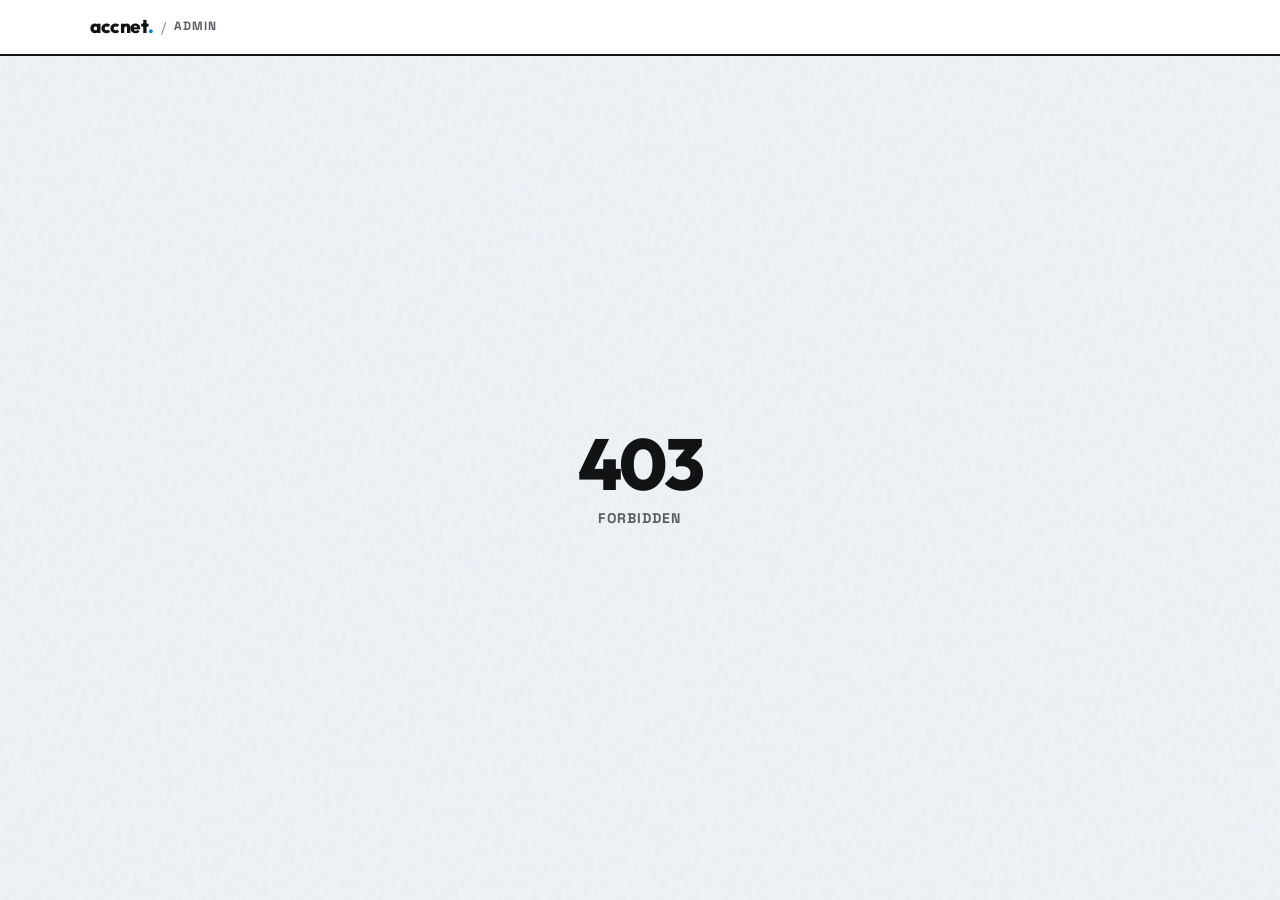
<file: public/admin/index.html>
<!DOCTYPE html>
<html lang="en">
<head>
    <meta charset="UTF-8">
    <meta name="viewport" content="width=device-width, initial-scale=1.0">
    <title>Admin | accnet</title>
    <link rel="icon" type="image/svg+xml" href="/favicon.svg">

    <!-- Fonts -->
    <link rel="preconnect" href="https://fonts.googleapis.com">
    <link rel="preconnect" href="https://fonts.gstatic.com" crossorigin>
    <link href="https://fonts.googleapis.com/css2?family=Outfit:wght@700;800&family=JetBrains+Mono:wght@500;700;800&family=Space+Grotesk:wght@500;600;700;800&display=swap" rel="stylesheet">

    <style>
        :root {
            --bg-page: #EEF2F6;
            --bg-surface: #F8FAFD;
            --bg-card: #FFFFFF;
            --bg-panel: #E2E8F0;

            --border: rgba(18, 19, 20, 0.16);
            --border-strong: #121314;
            --border-accent: #0084DD;

            --text-main: #121314;
            --text-muted: #595D62;
            --text-subtle: #85898E;

            --primary: #0084DD;
            --primary-hover: #006EB8;

            --success: #0D8249;
            --warning: #D97706;
            --danger: #DC2626;

            --topbar-height: 56px;
            --radius-sm: 3px;

            --font-body: 'Space Grotesk', -apple-system, BlinkMacSystemFont, sans-serif;
            --font-mono: 'JetBrains Mono', monospace;
            --font-heading: 'Outfit', sans-serif;
        }

        *, *::before, *::after {
            box-sizing: border-box;
            box-shadow: none !important;
            text-shadow: none !important;
            margin: 0;
            padding: 0;
        }

        body {
            background-color: var(--bg-page);
            color: var(--text-main);
            font-family: var(--font-body);
            min-height: 100vh;
            display: flex;
            flex-direction: column;
            line-height: 1.45;
            -webkit-font-smoothing: antialiased;
            position: relative;
        }

        /* Subtle Grain Overlay */
        .grain-overlay {
            position: fixed;
            top: 0;
            left: 0;
            width: 100%;
            height: 100%;
            pointer-events: none;
            z-index: 1;
            opacity: 0.045;
            background-image: url("data:image/svg+xml,%3Csvg viewBox='0 0 200 200' xmlns='http://www.w3.org/2000/svg'%3E%3Cfilter id='noiseFilter'%3E%3CfeTurbulence type='fractalNoise' baseFrequency='0.8' numOctaves='3' stitchTiles='stitch'/%3E%3C/filter%3E%3Crect width='100%25' height='100%25' filter='url(%23noiseFilter)'/%3E%3C/svg%3E");
        }

        /* Topbar */
        .rbx-topbar {
            height: var(--topbar-height);
            position: sticky;
            top: 0;
            z-index: 100;
            background-color: var(--bg-card);
            border-bottom: 2px solid var(--border-strong);
            display: flex;
            align-items: center;
            padding: 0 20px;
        }

        .topbar-content {
            width: 100%;
            max-width: 1100px;
            margin: 0 auto;
            display: flex;
            align-items: center;
            justify-content: space-between;
        }

        .topbar-brand {
            display: inline-flex;
            align-items: center;
            gap: 8px;
            text-decoration: none;
            color: var(--text-main);
        }

        .brand-title {
            font-family: var(--font-heading);
            font-size: 19px;
            font-weight: 800;
            letter-spacing: -0.02em;
        }

        .brand-dot {
            color: var(--primary);
        }

        .topbar-divider {
            color: var(--text-subtle);
            font-weight: 400;
            font-size: 14px;
        }

        .topbar-subtitle {
            color: var(--text-muted);
            font-size: 12px;
            font-weight: 700;
            text-transform: uppercase;
            letter-spacing: 0.08em;
        }

        .topbar-actions {
            display: inline-flex;
            align-items: center;
            gap: 10px;
        }

        .admin-user-pill {
            display: inline-flex;
            align-items: center;
            gap: 6px;
            padding: 3px 8px;
            background-color: var(--bg-surface);
            border: 1px solid var(--border-strong);
            border-radius: var(--radius-sm);
            font-family: var(--font-mono);
            font-size: 11px;
            font-weight: 700;
            color: var(--text-main);
        }

        .admin-status-dot {
            width: 6px;
            height: 6px;
            border-radius: 50%;
            background-color: var(--success);
        }

        .admin-logout-btn {
            background-color: transparent;
            border: 1px solid var(--border-strong);
            color: var(--text-main);
            padding: 4px 10px;
            border-radius: var(--radius-sm);
            font-family: var(--font-body);
            font-size: 11px;
            font-weight: 700;
            cursor: pointer;
            transition: all 0.15s ease;
        }

        .admin-logout-btn:hover {
            background-color: var(--border-strong);
            color: #FFFFFF;
        }

        /* Loading Screen */
        .admin-loading-screen {
            min-height: calc(100vh - var(--topbar-height));
            display: flex;
            align-items: center;
            justify-content: center;
            padding: 20px;
            position: relative;
            z-index: 2;
        }

        .admin-spinner {
            width: 24px;
            height: 24px;
            border: 2.5px solid rgba(18, 19, 20, 0.15);
            border-top-color: var(--primary);
            border-radius: 50%;
            animation: admin-spin 0.75s linear infinite;
        }

        @keyframes admin-spin {
            to { transform: rotate(360deg); }
        }

        /* 403 Forbidden Screen */
        .error-content {
            min-height: calc(100vh - var(--topbar-height));
            display: flex;
            flex-direction: column;
            align-items: center;
            justify-content: center;
            text-align: center;
            user-select: none;
            padding: 20px;
            position: relative;
            z-index: 2;
        }

        .error-code {
            font-size: 72px;
            font-weight: 800;
            line-height: 1;
            letter-spacing: -0.04em;
            color: var(--text-main);
            font-family: var(--font-heading);
        }

        .error-label {
            margin-top: 8px;
            font-size: 14px;
            font-weight: 700;
            text-transform: uppercase;
            letter-spacing: 0.08em;
            color: var(--text-muted);
        }

        /* Dashboard Container */
        .admin-dashboard-container {
            width: 100%;
            max-width: 1100px;
            margin: 0 auto;
            padding: 24px 20px 48px 20px;
            display: flex;
            flex-direction: column;
            gap: 16px;
            position: relative;
            z-index: 2;
        }

        /* Header Row */
        .admin-header-row {
            display: flex;
            align-items: center;
            justify-content: space-between;
            flex-wrap: wrap;
            gap: 12px;
            padding-bottom: 12px;
            border-bottom: 2px solid var(--border-strong);
        }

        .admin-title {
            font-family: var(--font-heading);
            font-size: 22px;
            font-weight: 800;
            letter-spacing: -0.02em;
            color: var(--text-main);
        }

        .admin-meta-chips {
            display: flex;
            align-items: center;
            gap: 6px;
            flex-wrap: wrap;
        }

        .admin-chip {
            font-family: var(--font-mono);
            font-size: 11px;
            font-weight: 700;
            padding: 3px 8px;
            background-color: var(--bg-card);
            border: 1px solid var(--border-strong);
            border-radius: var(--radius-sm);
            color: var(--text-muted);
        }

        .admin-chip-highlight {
            color: var(--text-main);
            background-color: var(--bg-surface);
        }

        /* Boxy Cards */
        .admin-card {
            background-color: var(--bg-card);
            border: 2px solid var(--border-strong);
            border-radius: var(--radius-sm);
            padding: 18px 20px;
            display: flex;
            flex-direction: column;
            gap: 16px;
        }

        .card-head {
            display: flex;
            align-items: center;
            justify-content: space-between;
            border-bottom: 1px solid var(--border);
            padding-bottom: 12px;
        }

        .card-title {
            font-family: var(--font-heading);
            font-size: 14px;
            font-weight: 800;
            text-transform: uppercase;
            letter-spacing: 0.05em;
            color: var(--text-main);
            display: flex;
            align-items: center;
            gap: 8px;
        }

        .card-badge {
            font-family: var(--font-mono);
            font-size: 10px;
            background-color: var(--bg-surface);
            border: 1px solid var(--border-strong);
            padding: 2px 6px;
            border-radius: var(--radius-sm);
            color: var(--primary);
            font-weight: 700;
        }

        /* Two-Column Grid */
        .rate-grid-two-col {
            display: grid;
            grid-template-columns: 1.1fr 0.9fr;
            gap: 16px;
        }

        @media (max-width: 800px) {
            .rate-grid-two-col {
                grid-template-columns: 1fr;
            }
        }

        .rate-control-panel {
            display: flex;
            flex-direction: column;
            gap: 12px;
        }

        .form-group {
            display: flex;
            flex-direction: column;
            gap: 6px;
        }

        .form-label {
            font-size: 11px;
            font-weight: 700;
            text-transform: uppercase;
            letter-spacing: 0.05em;
            color: var(--text-muted);
            display: flex;
            justify-content: space-between;
        }

        .input-row {
            display: flex;
            align-items: center;
            background-color: var(--bg-card);
            border: 2px solid var(--border-strong);
            border-radius: var(--radius-sm);
            transition: border-color 0.15s ease;
        }

        .input-row:focus-within {
            border-color: var(--primary);
        }

        .input-prefix, .input-suffix {
            padding: 8px 12px;
            font-family: var(--font-mono);
            font-size: 12px;
            font-weight: 700;
            color: var(--text-muted);
            user-select: none;
            background-color: var(--bg-surface);
            border-right: 1px solid var(--border);
        }

        .input-suffix {
            border-right: none;
            border-left: 1px solid var(--border);
        }

        .rate-text-input {
            flex: 1;
            background: transparent;
            border: none;
            outline: none;
            color: var(--text-main);
            font-family: var(--font-mono);
            font-size: 15px;
            font-weight: 700;
            padding: 8px 12px;
        }

        .preset-row {
            display: flex;
            align-items: center;
            gap: 6px;
            flex-wrap: wrap;
        }

        .preset-btn {
            background-color: var(--bg-surface);
            border: 1px solid var(--border-strong);
            color: var(--text-main);
            font-family: var(--font-mono);
            font-size: 11px;
            font-weight: 700;
            padding: 4px 10px;
            border-radius: var(--radius-sm);
            cursor: pointer;
            transition: all 0.15s ease;
        }

        .preset-btn:hover {
            background-color: var(--bg-panel);
        }

        .preset-btn.active {
            background-color: var(--primary);
            border-color: var(--border-strong);
            color: #FFFFFF;
        }

        /* Preview Grid */
        .preview-box {
            background-color: var(--bg-surface);
            border: 1px solid var(--border-strong);
            border-radius: var(--radius-sm);
            padding: 12px 14px;
            display: flex;
            flex-direction: column;
            gap: 10px;
        }

        .preview-box-title {
            font-size: 10px;
            font-weight: 800;
            text-transform: uppercase;
            letter-spacing: 0.08em;
            color: var(--text-subtle);
            font-family: var(--font-mono);
        }

        .preview-metric-list {
            display: grid;
            grid-template-columns: 1fr 1fr;
            gap: 8px;
        }

        .preview-metric-item {
            display: flex;
            flex-direction: column;
            gap: 2px;
            background-color: #FFFFFF;
            border: 1px solid var(--border);
            padding: 8px 10px;
            border-radius: var(--radius-sm);
        }

        .metric-label {
            font-size: 10px;
            font-weight: 700;
            color: var(--text-muted);
            text-transform: uppercase;
        }

        .metric-value {
            font-family: var(--font-mono);
            font-size: 14px;
            font-weight: 800;
            color: var(--text-main);
        }

        .metric-highlight {
            color: var(--primary);
        }

        /* Simulator Grid */
        .simulator-grid {
            display: grid;
            grid-template-columns: 1fr 30px 1fr 1fr;
            align-items: center;
            gap: 10px;
            background-color: var(--bg-surface);
            border: 1px solid var(--border);
            padding: 12px;
            border-radius: var(--radius-sm);
        }

        @media (max-width: 680px) {
            .simulator-grid {
                grid-template-columns: 1fr;
            }
            .simulator-arrow {
                display: none;
            }
        }

        .simulator-arrow {
            text-align: center;
            color: var(--text-subtle);
            font-size: 16px;
            font-weight: bold;
        }

        /* Buttons */
        .card-actions-dock {
            display: flex;
            align-items: center;
            justify-content: space-between;
            flex-wrap: wrap;
            gap: 10px;
            padding-top: 10px;
            border-top: 1px solid var(--border);
        }

        .btn-group {
            display: flex;
            align-items: center;
            gap: 8px;
            flex-wrap: wrap;
        }

        .btn-primary {
            background-color: var(--primary);
            border: 2px solid var(--border-strong);
            color: #FFFFFF;
            font-family: var(--font-body);
            font-size: 12px;
            font-weight: 700;
            padding: 7px 14px;
            border-radius: var(--radius-sm);
            cursor: pointer;
            transition: background-color 0.15s ease;
        }

        .btn-primary:hover {
            background-color: var(--primary-hover);
        }

        .btn-secondary {
            background-color: #FFFFFF;
            border: 1px solid var(--border-strong);
            color: var(--text-main);
            font-family: var(--font-body);
            font-size: 12px;
            font-weight: 700;
            padding: 7px 12px;
            border-radius: var(--radius-sm);
            cursor: pointer;
            transition: background-color 0.15s ease;
        }

        .btn-secondary:hover {
            background-color: var(--bg-surface);
        }

        /* Nodes Grid */
        .nodes-grid {
            display: grid;
            grid-template-columns: repeat(auto-fit, minmax(210px, 1fr));
            gap: 10px;
        }

        .node-item {
            background-color: var(--bg-surface);
            border: 1px solid var(--border-strong);
            border-radius: var(--radius-sm);
            padding: 10px 12px;
            display: flex;
            align-items: center;
            justify-content: space-between;
        }

        .node-info-col {
            display: flex;
            flex-direction: column;
            gap: 2px;
        }

        .node-name {
            font-size: 11px;
            font-weight: 700;
            color: var(--text-main);
            letter-spacing: 0.04em;
        }

        .node-latency {
            font-family: var(--font-mono);
            font-size: 10px;
            color: var(--text-subtle);
        }

        .node-status-badge {
            font-family: var(--font-mono);
            font-size: 9px;
            padding: 2px 6px;
            border-radius: var(--radius-sm);
            font-weight: 700;
        }

        .status-online {
            background-color: rgba(13, 130, 73, 0.12);
            color: var(--success);
            border: 1px solid rgba(13, 130, 73, 0.4);
        }

        .status-pending {
            background-color: rgba(217, 119, 6, 0.12);
            color: var(--warning);
            border: 1px solid rgba(217, 119, 6, 0.4);
        }

        /* Log Box */
        .admin-log-box {
            background-color: var(--bg-surface);
            border: 1px solid var(--border-strong);
            border-radius: var(--radius-sm);
            padding: 10px 12px;
            max-height: 120px;
            overflow-y: auto;
            font-family: var(--font-mono);
            font-size: 11px;
            display: flex;
            flex-direction: column;
            gap: 4px;
        }

        .log-entry {
            display: flex;
            align-items: baseline;
            gap: 8px;
            color: var(--text-muted);
        }

        .log-time {
            color: var(--text-subtle);
        }

        .log-msg-success {
            color: var(--success);
            font-weight: 700;
        }

        .log-msg-info {
            color: var(--text-main);
        }

        /* Toast */
        .admin-toast {
            position: fixed;
            bottom: 20px;
            right: 20px;
            background-color: var(--border-strong);
            color: #FFFFFF;
            padding: 8px 14px;
            border-radius: var(--radius-sm);
            font-family: var(--font-mono);
            font-size: 11px;
            font-weight: 700;
            display: flex;
            align-items: center;
            gap: 6px;
            opacity: 0;
            pointer-events: none;
            transition: all 0.2s ease;
            transform: translateY(6px);
            z-index: 999;
        }

        .admin-toast.visible {
            opacity: 1;
            transform: translateY(0);
        }
    </style>
</head>
<body class="admin-page-wrapper">

    <!-- Tactile Grain Overlay -->
    <div class="grain-overlay"></div>

    <!-- Topbar -->
    <header class="rbx-topbar">
        <div class="topbar-content">
            <a href="/" class="topbar-brand" aria-label="Brand">
                <span class="brand-title">accnet<span class="brand-dot">.</span></span>
                <span class="topbar-divider">/</span>
                <span class="topbar-subtitle">Admin</span>
            </a>
            <div class="topbar-actions" id="topbarActions" style="display: none;">
                <span class="admin-user-pill">
                    <span class="admin-status-dot"></span>
                    <span id="topbarUsername">Admin</span>
                </span>
                <button type="button" class="admin-logout-btn" id="btnLogout">Logout</button>
            </div>
        </div>
    </header>

    <!-- State 1: Verification Access -->
    <div id="loadingScreen" class="admin-loading-screen">
        <div class="admin-spinner"></div>
    </div>

    <!-- State 2: 403 Forbidden -->
    <main id="forbiddenScreen" class="error-content" style="display: none;">
        <div class="error-code">403</div>
        <div class="error-label">Forbidden</div>
    </main>

    <!-- State 3: Admin Dashboard Active -->
    <main id="adminDashboard" class="admin-dashboard-container" style="display: none;">
        
        <!-- Header Row -->
        <div class="admin-header-row">
            <h1 class="admin-title" id="welcomeUser">ADMIN</h1>
            <div class="admin-meta-chips">
                <span class="admin-chip admin-chip-highlight" id="adminUserId">UID: ---</span>
                <span class="admin-chip" id="adminRoleBadge">ADMIN</span>
                <span class="admin-chip" id="sessionExpires">SESSION: VALID</span>
            </div>
        </div>

        <!-- Section 1: Rate Calibrator -->
        <section class="admin-card">
            <div class="card-head">
                <div class="card-title">
                    <span>RATE CALIBRATOR</span>
                    <span class="card-badge">/rate</span>
                </div>
                <span id="current-deployed-tag" style="font-family: var(--font-mono); font-size: 11px; font-weight: 700; color: var(--primary);">ACTIVE: Rp 110</span>
            </div>

            <div class="rate-grid-two-col">
                <!-- Left: Rate inputs & Presets -->
                <div class="rate-control-panel">
                    <div class="form-group">
                        <label class="form-label" for="admin-rate-idr">
                            <span>ROBUX TO IDR</span>
                        </label>
                        <div class="input-row">
                            <span class="input-prefix">Rp</span>
                            <input type="number" id="admin-rate-idr" class="rate-text-input" step="any" min="1" placeholder="110" oninput="updateLivePreviews()">
                            <span class="input-suffix">/ 1 R$</span>
                        </div>
                    </div>

                    <div class="form-group">
                        <label class="form-label">
                            <span>PRESETS</span>
                        </label>
                        <div class="preset-row">
                            <button type="button" class="preset-btn" onclick="applyPreset(80)">80</button>
                            <button type="button" class="preset-btn" onclick="applyPreset(90)">90</button>
                            <button type="button" class="preset-btn" onclick="applyPreset(100)">100</button>
                            <button type="button" class="preset-btn active" id="preset-110" onclick="applyPreset(110)">110</button>
                            <button type="button" class="preset-btn" onclick="applyPreset(120)">120</button>
                        </div>
                    </div>

                    <div class="form-group">
                        <label class="form-label" for="admin-usd-market">
                            <span>USD / IDR RATE</span>
                        </label>
                        <div class="input-row">
                            <span class="input-prefix">$1 =</span>
                            <input type="number" id="admin-usd-market" class="rate-text-input" step="any" min="1" placeholder="15714" oninput="updateLivePreviews()">
                            <span class="input-suffix">IDR</span>
                        </div>
                    </div>
                </div>

                <!-- Right: Preview -->
                <div class="preview-box">
                    <div class="preview-box-title">PREVIEW</div>
                    <div class="preview-metric-list">
                        <div class="preview-metric-item">
                            <span class="metric-label">1 R$ (IDR)</span>
                            <span class="metric-value metric-highlight" id="preview-1-idr">Rp 110</span>
                        </div>
                        <div class="preview-metric-item">
                            <span class="metric-label">1 R$ (USD)</span>
                            <span class="metric-value" id="preview-1-usd">$0.007000</span>
                        </div>
                        <div class="preview-metric-item">
                            <span class="metric-label">1,000 R$</span>
                            <span class="metric-value" id="preview-1k-idr">Rp 110,000</span>
                        </div>
                        <div class="preview-metric-item">
                            <span class="metric-label">10,000 R$</span>
                            <span class="metric-value" id="preview-10k-idr">Rp 1,100,000</span>
                        </div>
                    </div>
                </div>
            </div>

            <!-- Simulator -->
            <div class="form-group">
                <label class="form-label">
                    <span>SIMULATOR</span>
                </label>
                <div class="simulator-grid">
                    <div class="input-row">
                        <span class="input-prefix">R$</span>
                        <input type="number" id="sim-robux-input" class="rate-text-input" value="5000" placeholder="5000" oninput="updateSimCalculations()">
                    </div>
                    <div class="simulator-arrow">&rarr;</div>
                    <div class="preview-metric-item">
                        <span class="metric-label">IDR</span>
                        <span class="metric-value metric-highlight" id="sim-result-idr">Rp 550,000</span>
                    </div>
                    <div class="preview-metric-item">
                        <span class="metric-label">USD</span>
                        <span class="metric-value" id="sim-result-usd">$35.00</span>
                    </div>
                </div>
            </div>

            <!-- Actions -->
            <div class="card-actions-dock">
                <div class="btn-group">
                    <button type="button" class="btn-primary" onclick="saveAdminRates()">SAVE</button>
                    <button type="button" class="btn-secondary" onclick="fetchLiveMarketRate(true)">SYNC USD</button>
                    <button type="button" class="btn-secondary" onclick="resetToDefault()">RESET</button>
                </div>
                <div class="btn-group">
                    <a href="/" class="btn-secondary" target="_blank" style="text-decoration: none;">AUDITOR &nearr;</a>
                </div>
            </div>
        </section>

        <!-- Section 2: Nodes -->
        <section class="admin-card">
            <div class="card-head">
                <div class="card-title">
                    <span>NODES</span>
                </div>
                <button type="button" class="btn-secondary" onclick="runNodeDiagnostics()" style="padding: 4px 10px; font-size: 11px;">PING ALL</button>
            </div>

            <div class="nodes-grid">
                <div class="node-item">
                    <div class="node-info-col">
                        <span class="node-name">XLNT AUTH</span>
                        <span class="node-latency" id="node-latency-auth">verified</span>
                    </div>
                    <span class="node-status-badge status-online" id="node-status-auth">ONLINE</span>
                </div>

                <div class="node-item">
                    <div class="node-info-col">
                        <span class="node-name">DENO PROXY</span>
                        <span class="node-latency" id="node-latency-deno">-- ms</span>
                    </div>
                    <span class="node-status-badge status-pending" id="node-status-deno">READY</span>
                </div>

                <div class="node-item">
                    <div class="node-info-col">
                        <span class="node-name">ROLIMONS</span>
                        <span class="node-latency" id="node-latency-rolimons">-- ms</span>
                    </div>
                    <span class="node-status-badge status-pending" id="node-status-rolimons">READY</span>
                </div>

                <div class="node-item">
                    <div class="node-info-col">
                        <span class="node-name">ROBLOX API</span>
                        <span class="node-latency" id="node-latency-roblox">-- ms</span>
                    </div>
                    <span class="node-status-badge status-pending" id="node-status-roblox">READY</span>
                </div>
            </div>
        </section>

        <!-- Section 3: Log -->
        <section class="admin-card">
            <div class="card-head">
                <div class="card-title">
                    <span>LOG</span>
                </div>
                <button type="button" class="btn-secondary" onclick="clearActivityLog()" style="padding: 4px 10px; font-size: 11px;">CLEAR</button>
            </div>

            <div class="admin-log-box" id="adminLogBox">
                <div class="log-entry">
                    <span class="log-time">[00:00:00]</span>
                    <span class="log-msg-info">Ready.</span>
                </div>
            </div>
        </section>

    </main>

    <!-- Toast -->
    <div id="adminToast" class="admin-toast">
        <span id="toastIcon">&bull;</span>
        <span id="toastMessage">Done.</span>
    </div>

    <!-- Script -->
    <script>
        const DEFAULT_RATE_IDR = 110;
        const DEFAULT_USD_TO_IDR = 15714.2857;

        let adminState = {
            user: null,
            rateIdr: DEFAULT_RATE_IDR,
            usdToIdr: DEFAULT_USD_TO_IDR,
            rateUsd: DEFAULT_RATE_IDR / DEFAULT_USD_TO_IDR
        };

        // SSO Auth
        async function initAdminAuth() {
            const urlParams = new URLSearchParams(window.location.search);
            const tokenFromUrl = urlParams.get('token');
            const token = tokenFromUrl || sessionStorage.getItem('xlnt_admin_token');

            if (!token) {
                showForbidden();
                return;
            }

            try {
                const res = await fetch(`https://xlnt.alwaysdata.net/api/auth/verify?token=${encodeURIComponent(token)}`);
                const data = await res.json().catch(() => null);

                if (res.ok && data && data.valid && data.permissions?.panel_access === true) {
                    sessionStorage.setItem('xlnt_admin_token', token);
                    sessionStorage.setItem('xlnt_admin_user', JSON.stringify(data));

                    if (tokenFromUrl) {
                        const cleanUrl = window.location.pathname;
                        window.history.replaceState({}, document.title, cleanUrl);
                    }

                    showDashboard(data);
                    return;
                }
            } catch (err) {
                console.error("Auth check failed:", err);
            }

            sessionStorage.removeItem('xlnt_admin_token');
            sessionStorage.removeItem('xlnt_admin_user');
            showForbidden();
        }

        function showForbidden() {
            document.getElementById('loadingScreen').style.display = 'none';
            document.getElementById('adminDashboard').style.display = 'none';
            document.getElementById('topbarActions').style.display = 'none';
            document.getElementById('forbiddenScreen').style.display = 'flex';
        }

        function showDashboard(userData) {
            adminState.user = userData;

            document.getElementById('loadingScreen').style.display = 'none';
            document.getElementById('forbiddenScreen').style.display = 'none';
            document.getElementById('topbarActions').style.display = 'inline-flex';
            document.getElementById('adminDashboard').style.display = 'flex';

            const username = userData.username || 'Admin';
            document.getElementById('welcomeUser').textContent = `@${username.toUpperCase()}`;
            document.getElementById('topbarUsername').textContent = `@${username}`;
            document.getElementById('adminUserId').textContent = `UID: ${userData.userId || '---'}`;

            if (userData.permissions?.isDiscordAdmin) {
                document.getElementById('adminRoleBadge').textContent = 'DISCORD ADMIN';
            }

            if (userData.expiresAt) {
                startExpirationTimer(userData.expiresAt);
            }

            appendLog(`Auth OK: @${username}`, 'success');

            loadCurrentRates();
            updateLivePreviews();
            updateSimCalculations();
        }

        function startExpirationTimer(expiresAt) {
            function updateTimer() {
                const now = Date.now();
                const diff = expiresAt - now;
                const badge = document.getElementById('sessionExpires');
                if (!badge) return;

                if (diff <= 0) {
                    badge.textContent = 'EXPIRED';
                    badge.style.color = 'var(--danger)';
                    sessionStorage.removeItem('xlnt_admin_token');
                    sessionStorage.removeItem('xlnt_admin_user');
                    showForbidden();
                    return;
                }

                const m = Math.floor(diff / 60000);
                const s = Math.floor((diff % 60000) / 1000);
                badge.textContent = `${m}m ${s}s`;
            }
            updateTimer();
            setInterval(updateTimer, 1000);
        }

        document.getElementById('btnLogout')?.addEventListener('click', () => {
            sessionStorage.removeItem('xlnt_admin_token');
            sessionStorage.removeItem('xlnt_admin_user');
            window.location.href = '/';
        });

        // Rate Logic
        function loadCurrentRates() {
            try {
                const saved = localStorage.getItem('accnet_rates');
                if (saved) {
                    const parsed = JSON.parse(saved);
                    if (parsed.IDR && parsed.IDR > 0) adminState.rateIdr = parsed.IDR;
                    if (parsed.usdToIdr && parsed.usdToIdr > 0) adminState.usdToIdr = parsed.usdToIdr;
                    if (parsed.USD && parsed.USD > 0) adminState.rateUsd = parsed.USD;
                }
            } catch (e) {
                console.warn(e);
            }

            document.getElementById('admin-rate-idr').value = adminState.rateIdr;
            document.getElementById('admin-usd-market').value = Math.round(adminState.usdToIdr);
            document.getElementById('current-deployed-tag').textContent = `ACTIVE: Rp ${Math.round(adminState.rateIdr)}`;

            highlightActivePreset(adminState.rateIdr);
        }

        function highlightActivePreset(val) {
            document.querySelectorAll('.preset-btn').forEach(btn => {
                const presetVal = parseFloat(btn.textContent);
                if (presetVal === val) {
                    btn.classList.add('active');
                } else {
                    btn.classList.remove('active');
                }
            });
        }

        function applyPreset(val) {
            document.getElementById('admin-rate-idr').value = val;
            highlightActivePreset(val);
            updateLivePreviews();
            updateSimCalculations();
            showToast(`Preset: ${val}`);
        }

        function updateLivePreviews() {
            const idrVal = parseFloat(document.getElementById('admin-rate-idr').value) || 0;
            const usdToIdrVal = parseFloat(document.getElementById('admin-usd-market').value) || DEFAULT_USD_TO_IDR;
            const usdVal = usdToIdrVal > 0 ? (idrVal / usdToIdrVal) : 0;

            adminState.rateIdr = idrVal;
            adminState.usdToIdr = usdToIdrVal;
            adminState.rateUsd = usdVal;

            document.getElementById('preview-1-idr').textContent = `Rp ${Math.round(idrVal).toLocaleString('id-ID')}`;
            document.getElementById('preview-1-usd').textContent = `$${usdVal.toFixed(6)}`;
            document.getElementById('preview-1k-idr').textContent = `Rp ${Math.round(idrVal * 1000).toLocaleString('id-ID')}`;
            document.getElementById('preview-10k-idr').textContent = `Rp ${Math.round(idrVal * 10000).toLocaleString('id-ID')}`;

            highlightActivePreset(idrVal);
            updateSimCalculations();
        }

        function updateSimCalculations() {
            const robux = parseFloat(document.getElementById('sim-robux-input').value) || 0;
            const idr = robux * adminState.rateIdr;
            const usd = robux * adminState.rateUsd;

            document.getElementById('sim-result-idr').textContent = `Rp ${Math.round(idr).toLocaleString('id-ID')}`;
            document.getElementById('sim-result-usd').textContent = `$${usd.toLocaleString('en-US', { minimumFractionDigits: 2, maximumFractionDigits: 2 })}`;
        }

        function saveAdminRates() {
            const idr = parseFloat(document.getElementById('admin-rate-idr').value);
            const usdToIdr = parseFloat(document.getElementById('admin-usd-market').value) || DEFAULT_USD_TO_IDR;

            if (!idr || idr <= 0) return;

            const calculatedUsd = idr / usdToIdr;

            adminState.rateIdr = idr;
            adminState.usdToIdr = usdToIdr;
            adminState.rateUsd = calculatedUsd;

            try {
                localStorage.setItem('accnet_rates', JSON.stringify({
                    IDR: idr,
                    USD: calculatedUsd,
                    usdToIdr: usdToIdr
                }));
                document.getElementById('current-deployed-tag').textContent = `ACTIVE: Rp ${Math.round(idr)}`;
                showToast(`Saved: Rp ${idr}`);
                appendLog(`Saved: 1 R$ = Rp ${idr}`, 'success');
            } catch (err) {
                showToast("Save failed");
            }
        }

        function resetToDefault() {
            document.getElementById('admin-rate-idr').value = DEFAULT_RATE_IDR;
            document.getElementById('admin-usd-market').value = Math.round(DEFAULT_USD_TO_IDR);
            updateLivePreviews();
            saveAdminRates();
            showToast("Reset to 110");
            appendLog("Reset: 110", 'info');
        }

        async function fetchLiveMarketRate(showFeedback) {
            try {
                const res = await fetch('https://api.exchangerate-api.com/v4/latest/USD');
                if (res.ok) {
                    const data = await res.json();
                    if (data?.rates?.IDR) {
                        const rate = data.rates.IDR;
                        document.getElementById('admin-usd-market').value = Math.round(rate);
                        updateLivePreviews();
                        appendLog(`USD Sync: Rp ${Math.round(rate).toLocaleString('id-ID')}`, 'success');
                        if (showFeedback) showToast(`Synced: Rp ${Math.round(rate).toLocaleString('id-ID')}`);
                        return;
                    }
                }
            } catch (err) {}
            if (showFeedback) showToast("Sync failed");
        }

        // Diagnostics
        async function runNodeDiagnostics() {
            appendLog("Pinging nodes...", 'info');
            testNode('deno', 'https://smart-halibut-3072.keep-xylent.deno.net');
            testNode('rolimons', 'https://www.rolimons.com/itemapi/itemdetails');
            testNode('roblox', 'https://users.roblox.com/v1/users/1');
        }

        async function testNode(nodeKey, url) {
            const statusEl = document.getElementById(`node-status-${nodeKey}`);
            const latencyEl = document.getElementById(`node-latency-${nodeKey}`);

            statusEl.className = 'node-status-badge status-pending';
            statusEl.textContent = '...';
            latencyEl.textContent = 'pinging';

            const start = performance.now();
            try {
                const controller = new AbortController();
                const timeout = setTimeout(() => controller.abort(), 6000);

                await fetch(url, {
                    method: 'GET',
                    mode: 'no-cors',
                    signal: controller.signal
                });
                clearTimeout(timeout);

                const latency = Math.round(performance.now() - start);
                statusEl.className = 'node-status-badge status-online';
                statusEl.textContent = 'ONLINE';
                latencyEl.textContent = `${latency} ms`;
                appendLog(`${nodeKey.toUpperCase()}: ${latency}ms`, 'success');
            } catch (err) {
                const latency = Math.round(performance.now() - start);
                statusEl.className = 'node-status-badge status-online';
                statusEl.textContent = 'OK';
                latencyEl.textContent = `~${latency} ms`;
                appendLog(`${nodeKey.toUpperCase()}: ~${latency}ms`, 'info');
            }
        }

        // Helpers
        function appendLog(msg, type = 'info') {
            const box = document.getElementById('adminLogBox');
            if (!box) return;

            const now = new Date();
            const timeStr = now.toTimeString().split(' ')[0];
            const entry = document.createElement('div');
            entry.className = 'log-entry';

            const timeSpan = document.createElement('span');
            timeSpan.className = 'log-time';
            timeSpan.textContent = `[${timeStr}]`;

            const msgSpan = document.createElement('span');
            msgSpan.className = type === 'success' ? 'log-msg-success' : 'log-msg-info';
            msgSpan.textContent = msg;

            entry.appendChild(timeSpan);
            entry.appendChild(msgSpan);
            box.appendChild(entry);
            box.scrollTop = box.scrollHeight;
        }

        function clearActivityLog() {
            const box = document.getElementById('adminLogBox');
            if (box) box.innerHTML = '';
        }

        let toastTimer = null;
        function showToast(msg) {
            const toast = document.getElementById('adminToast');
            const toastMsg = document.getElementById('toastMessage');
            if (!toast || !toastMsg) return;

            toastMsg.textContent = msg;
            toast.classList.add('visible');

            if (toastTimer) clearTimeout(toastTimer);
            toastTimer = setTimeout(() => {
                toast.classList.remove('visible');
            }, 2500);
        }

        initAdminAuth();
    </script>
</body>
</html>
</file>
